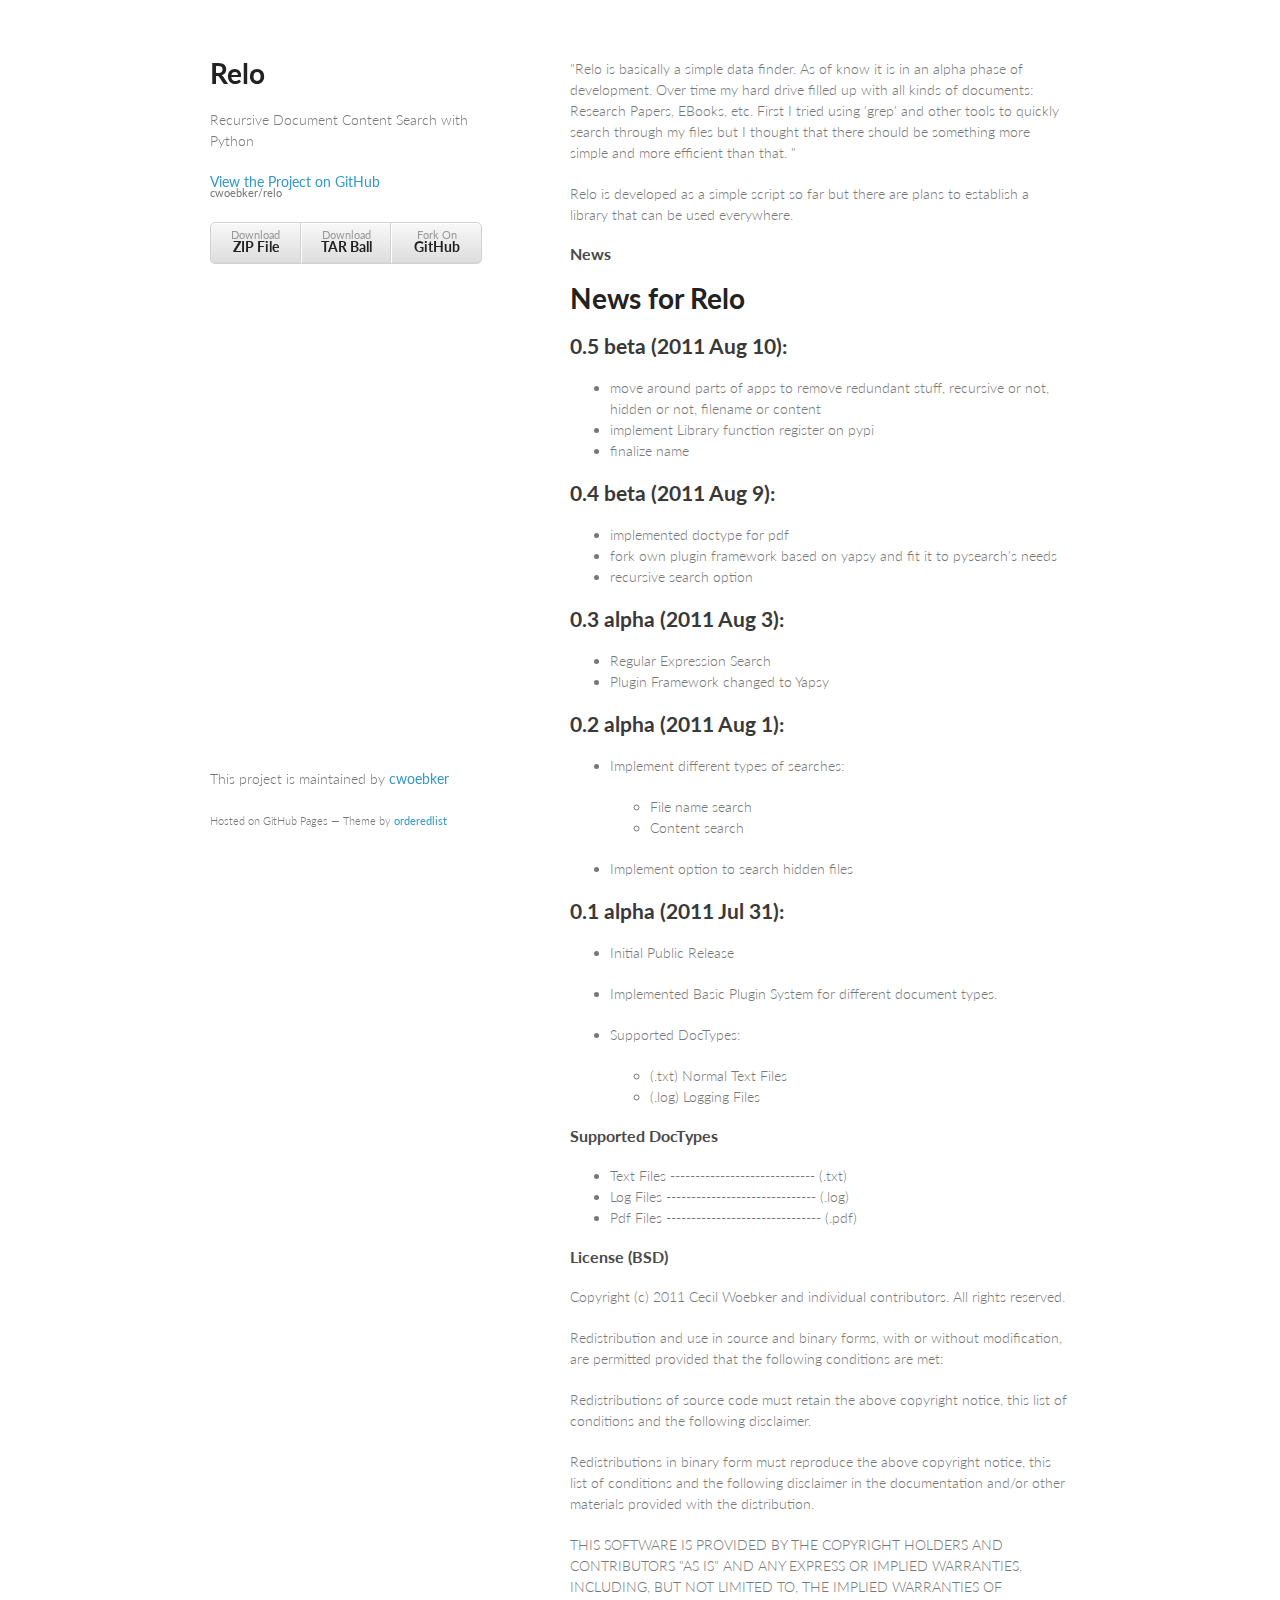
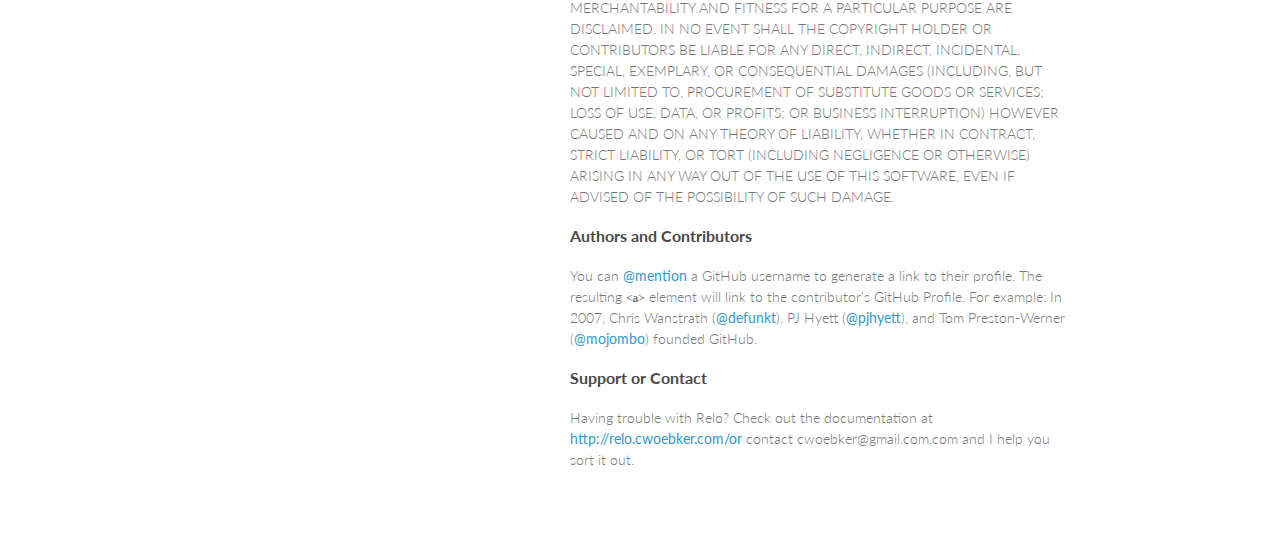
<file: index.html>
<!doctype html>
<html>
  <head>
    <meta charset="utf-8">
    <meta http-equiv="X-UA-Compatible" content="chrome=1">
    <title>Relo by cwoebker</title>
    
    <link rel="stylesheet" href="stylesheets/styles.css">
    <link rel="stylesheet" href="stylesheets/pygment_trac.css">
    <script src="javascripts/scale.fix.js"></script>
    <meta name="viewport" content="width=device-width, initial-scale=1, user-scalable=no">
    <!--[if lt IE 9]>
    <script src="//html5shiv.googlecode.com/svn/trunk/html5.js"></script>
    <![endif]-->
  </head>
  <body>
    <div class="wrapper">
      <header>
        <h1>Relo</h1>
        <p>Recursive Document Content Search with Python</p>
        <p class="view"><a href="https://github.com/cwoebker/relo">View the Project on GitHub <small>cwoebker/relo</small></a></p>
        <ul>
          <li><a href="https://github.com/cwoebker/relo/zipball/master">Download <strong>ZIP File</strong></a></li>
          <li><a href="https://github.com/cwoebker/relo/tarball/master">Download <strong>TAR Ball</strong></a></li>
          <li><a href="https://github.com/cwoebker/relo">Fork On <strong>GitHub</strong></a></li>
        </ul>
      </header>
      <section>
        <p>"Relo is basically a simple data finder. As of know it is in an alpha phase of development. Over time my hard drive filled up with all kinds of documents: Research Papers, EBooks, etc. First I tried using 'grep' and other tools to quickly search through my files but I thought that there should be something more simple and more efficient than that. " </p>

<p>Relo is developed as a simple script so far but there are plans to establish a library that can be used everywhere.</p>

<h3>News</h3>

<h1>News for Relo</h1>

<h2>0.5 beta (2011 Aug 10):</h2>

<ul>
<li>move around parts of apps to remove redundant stuff, recursive or not, hidden
or not, filename or content</li>
<li>implement Library function register on pypi</li>
<li>finalize name</li>
</ul><h2>0.4 beta (2011 Aug 9):</h2>

<ul>
<li>implemented doctype for pdf</li>
<li>fork own plugin framework based on yapsy and fit it to pysearch's needs</li>
<li>recursive search option</li>
</ul><h2>0.3 alpha (2011 Aug 3):</h2>

<ul>
<li>Regular Expression Search</li>
<li>Plugin Framework changed to Yapsy</li>
</ul><h2>0.2 alpha (2011 Aug 1):</h2>

<ul>
<li>
<p>Implement different types of searches:</p>

<ul>
<li>File name search</li>
<li>Content search</li>
</ul>
</li>
<li><p>Implement option to search hidden files</p></li>
</ul><h2>0.1 alpha (2011 Jul 31):</h2>

<ul>
<li><p>Initial Public Release</p></li>
<li><p>Implemented Basic Plugin System for different document types.</p></li>
<li>
<p>Supported DocTypes:</p>

<ul>
<li>(.txt) Normal Text Files</li>
<li>(.log) Logging Files</li>
</ul>
</li>
</ul><h3>Supported DocTypes</h3>

<ul>
<li>Text Files ----------------------------- (.txt) </li>
<li>Log Files ------------------------------ (.log) </li>
<li>Pdf Files ------------------------------- (.pdf)</li>
</ul><h3>License (BSD)</h3>

<p>Copyright (c) 2011 Cecil Woebker and individual contributors.
All rights reserved.</p>

<p>Redistribution and use in source and binary forms, with or without modification, are
permitted provided that the following conditions are met:</p>

<p>Redistributions of source code must retain the above copyright notice, this list of
conditions and the following disclaimer.</p>

<p>Redistributions in binary form must reproduce the above copyright notice, this list 
of conditions and the following disclaimer in the documentation and/or other 
materials provided with the distribution.</p>

<p>THIS SOFTWARE IS PROVIDED BY THE COPYRIGHT HOLDERS AND CONTRIBUTORS "AS IS" AND ANY 
EXPRESS OR IMPLIED WARRANTIES, INCLUDING, BUT NOT LIMITED TO, THE IMPLIED WARRANTIES 
OF MERCHANTABILITY AND FITNESS FOR A PARTICULAR PURPOSE ARE DISCLAIMED. IN NO EVENT 
SHALL THE COPYRIGHT HOLDER OR CONTRIBUTORS BE LIABLE FOR ANY DIRECT, INDIRECT, 
INCIDENTAL, SPECIAL, EXEMPLARY, OR CONSEQUENTIAL DAMAGES (INCLUDING, BUT NOT LIMITED 
TO, PROCUREMENT OF SUBSTITUTE GOODS OR SERVICES; LOSS OF USE, DATA, OR PROFITS; OR 
BUSINESS INTERRUPTION) HOWEVER CAUSED AND ON ANY THEORY OF LIABILITY, WHETHER IN 
CONTRACT, STRICT LIABILITY, OR TORT (INCLUDING NEGLIGENCE OR OTHERWISE) ARISING IN 
ANY WAY OUT OF THE USE OF THIS SOFTWARE, EVEN IF ADVISED OF THE POSSIBILITY OF SUCH 
DAMAGE.</p>

<h3>Authors and Contributors</h3>

<p>You can <a href="https://github.com/blog/821" class="user-mention">@mention</a> a GitHub username to generate a link to their profile. The resulting <code>&lt;a&gt;</code> element will link to the contributor's GitHub Profile. For example: In 2007, Chris Wanstrath (<a href="/defunkt" class="user-mention">@defunkt</a>), PJ Hyett (<a href="/pjhyett" class="user-mention">@pjhyett</a>), and Tom Preston-Werner (<a href="/mojombo" class="user-mention">@mojombo</a>) founded GitHub.</p>

<h3>Support or Contact</h3>

<p>Having trouble with Relo? Check out the documentation at <a href="http://relo.cwoebker.com/or">http://relo.cwoebker.com/or</a> contact cwoebker@gmail.com.com and I help you sort it out.</p>
      </section>
      <footer>
        <p>This project is maintained by <a href="https://github.com/cwoebker">cwoebker</a></p>
        <p><small>Hosted on GitHub Pages &mdash; Theme by <a href="https://github.com/orderedlist">orderedlist</a></small></p>
      </footer>
    </div>
    <!--[if !IE]><script>fixScale(document);</script><!--<![endif]-->
  </body>
</html>
</file>
<file: stylesheets/styles.css>
@import url(https://fonts.googleapis.com/css?family=Lato:300italic,700italic,300,700);

body {
  padding:50px;
  font:14px/1.5 Lato, "Helvetica Neue", Helvetica, Arial, sans-serif;
  color:#777;
  font-weight:300;
}

h1, h2, h3, h4, h5, h6 {
  color:#222;
  margin:0 0 20px;
}

p, ul, ol, table, pre, dl {
  margin:0 0 20px;
}

h1, h2, h3 {
  line-height:1.1;
}

h1 {
  font-size:28px;
}

h2 {
  color:#393939;
}

h3, h4, h5, h6 {
  color:#494949;
}

a {
  color:#39c;
  font-weight:400;
  text-decoration:none;
}

a small {
  font-size:11px;
  color:#777;
  margin-top:-0.6em;
  display:block;
}

.wrapper {
  width:860px;
  margin:0 auto;
}

blockquote {
  border-left:1px solid #e5e5e5;
  margin:0;
  padding:0 0 0 20px;
  font-style:italic;
}

code, pre {
  font-family:Monaco, Bitstream Vera Sans Mono, Lucida Console, Terminal;
  color:#333;
  font-size:12px;
}

pre {
  padding:8px 15px;
  background: #f8f8f8;  
  border-radius:5px;
  border:1px solid #e5e5e5;
  overflow-x: auto;
}

table {
  width:100%;
  border-collapse:collapse;
}

th, td {
  text-align:left;
  padding:5px 10px;
  border-bottom:1px solid #e5e5e5;
}

dt {
  color:#444;
  font-weight:700;
}

th {
  color:#444;
}

img {
  max-width:100%;
}

header {
  width:270px;
  float:left;
  position:fixed;
}

header ul {
  list-style:none;
  height:40px;
  
  padding:0;
  
  background: #eee;
  background: -moz-linear-gradient(top, #f8f8f8 0%, #dddddd 100%);
  background: -webkit-gradient(linear, left top, left bottom, color-stop(0%,#f8f8f8), color-stop(100%,#dddddd));
  background: -webkit-linear-gradient(top, #f8f8f8 0%,#dddddd 100%);
  background: -o-linear-gradient(top, #f8f8f8 0%,#dddddd 100%);
  background: -ms-linear-gradient(top, #f8f8f8 0%,#dddddd 100%);
  background: linear-gradient(top, #f8f8f8 0%,#dddddd 100%);
  
  border-radius:5px;
  border:1px solid #d2d2d2;
  box-shadow:inset #fff 0 1px 0, inset rgba(0,0,0,0.03) 0 -1px 0;
  width:270px;
}

header li {
  width:89px;
  float:left;
  border-right:1px solid #d2d2d2;
  height:40px;
}

header ul a {
  line-height:1;
  font-size:11px;
  color:#999;
  display:block;
  text-align:center;
  padding-top:6px;
  height:40px;
}

strong {
  color:#222;
  font-weight:700;
}

header ul li + li {
  width:88px;
  border-left:1px solid #fff;
}

header ul li + li + li {
  border-right:none;
  width:89px;
}

header ul a strong {
  font-size:14px;
  display:block;
  color:#222;
}

section {
  width:500px;
  float:right;
  padding-bottom:50px;
}

small {
  font-size:11px;
}

hr {
  border:0;
  background:#aaa;
  height:1px;
  margin:0 0 20px;
}

footer {
  width:270px;
  float:left;
  position:fixed;
  bottom:50px;
}

@media print, screen and (max-width: 960px) {
  
  div.wrapper {
    width:auto;
    margin:0;
  }
  
  header, section, footer {
    float:none;
    position:static;
    width:auto;
  }
  
  header {
    padding-right:320px;
  }
  
  section {
    border:1px solid #e5e5e5;
    border-width:1px 0;
    padding:20px 0;
    margin:0 0 20px;
  }
  
  header a small {
    display:inline;
  }
  
  header ul {
    position:absolute;
    right:50px;
    top:52px;
  }
}

@media print, screen and (max-width: 720px) {
  body {
    word-wrap:break-word;
  }
  
  header {
    padding:0;
  }
  
  header ul, header p.view {
    position:static;
  }
}

@media print, screen and (max-width: 480px) {
  body {
    padding:15px;
  }
  
  header ul {
    display:none;
  }
}

@media print {
  body {
    padding:0.4in;
    font-size:12pt;
    color:#444;
  }
}
</file>
<file: stylesheets/pygment_trac.css>
.highlight  { background: #ffffff; }
.highlight .c { color: #999988; font-style: italic } /* Comment */
.highlight .err { color: #a61717; background-color: #e3d2d2 } /* Error */
.highlight .k { font-weight: bold } /* Keyword */
.highlight .o { font-weight: bold } /* Operator */
.highlight .cm { color: #999988; font-style: italic } /* Comment.Multiline */
.highlight .cp { color: #999999; font-weight: bold } /* Comment.Preproc */
.highlight .c1 { color: #999988; font-style: italic } /* Comment.Single */
.highlight .cs { color: #999999; font-weight: bold; font-style: italic } /* Comment.Special */
.highlight .gd { color: #000000; background-color: #ffdddd } /* Generic.Deleted */
.highlight .gd .x { color: #000000; background-color: #ffaaaa } /* Generic.Deleted.Specific */
.highlight .ge { font-style: italic } /* Generic.Emph */
.highlight .gr { color: #aa0000 } /* Generic.Error */
.highlight .gh { color: #999999 } /* Generic.Heading */
.highlight .gi { color: #000000; background-color: #ddffdd } /* Generic.Inserted */
.highlight .gi .x { color: #000000; background-color: #aaffaa } /* Generic.Inserted.Specific */
.highlight .go { color: #888888 } /* Generic.Output */
.highlight .gp { color: #555555 } /* Generic.Prompt */
.highlight .gs { font-weight: bold } /* Generic.Strong */
.highlight .gu { color: #800080; font-weight: bold; } /* Generic.Subheading */
.highlight .gt { color: #aa0000 } /* Generic.Traceback */
.highlight .kc { font-weight: bold } /* Keyword.Constant */
.highlight .kd { font-weight: bold } /* Keyword.Declaration */
.highlight .kn { font-weight: bold } /* Keyword.Namespace */
.highlight .kp { font-weight: bold } /* Keyword.Pseudo */
.highlight .kr { font-weight: bold } /* Keyword.Reserved */
.highlight .kt { color: #445588; font-weight: bold } /* Keyword.Type */
.highlight .m { color: #009999 } /* Literal.Number */
.highlight .s { color: #d14 } /* Literal.String */
.highlight .na { color: #008080 } /* Name.Attribute */
.highlight .nb { color: #0086B3 } /* Name.Builtin */
.highlight .nc { color: #445588; font-weight: bold } /* Name.Class */
.highlight .no { color: #008080 } /* Name.Constant */
.highlight .ni { color: #800080 } /* Name.Entity */
.highlight .ne { color: #990000; font-weight: bold } /* Name.Exception */
.highlight .nf { color: #990000; font-weight: bold } /* Name.Function */
.highlight .nn { color: #555555 } /* Name.Namespace */
.highlight .nt { color: #000080 } /* Name.Tag */
.highlight .nv { color: #008080 } /* Name.Variable */
.highlight .ow { font-weight: bold } /* Operator.Word */
.highlight .w { color: #bbbbbb } /* Text.Whitespace */
.highlight .mf { color: #009999 } /* Literal.Number.Float */
.highlight .mh { color: #009999 } /* Literal.Number.Hex */
.highlight .mi { color: #009999 } /* Literal.Number.Integer */
.highlight .mo { color: #009999 } /* Literal.Number.Oct */
.highlight .sb { color: #d14 } /* Literal.String.Backtick */
.highlight .sc { color: #d14 } /* Literal.String.Char */
.highlight .sd { color: #d14 } /* Literal.String.Doc */
.highlight .s2 { color: #d14 } /* Literal.String.Double */
.highlight .se { color: #d14 } /* Literal.String.Escape */
.highlight .sh { color: #d14 } /* Literal.String.Heredoc */
.highlight .si { color: #d14 } /* Literal.String.Interpol */
.highlight .sx { color: #d14 } /* Literal.String.Other */
.highlight .sr { color: #009926 } /* Literal.String.Regex */
.highlight .s1 { color: #d14 } /* Literal.String.Single */
.highlight .ss { color: #990073 } /* Literal.String.Symbol */
.highlight .bp { color: #999999 } /* Name.Builtin.Pseudo */
.highlight .vc { color: #008080 } /* Name.Variable.Class */
.highlight .vg { color: #008080 } /* Name.Variable.Global */
.highlight .vi { color: #008080 } /* Name.Variable.Instance */
.highlight .il { color: #009999 } /* Literal.Number.Integer.Long */

.type-csharp .highlight .k { color: #0000FF }
.type-csharp .highlight .kt { color: #0000FF }
.type-csharp .highlight .nf { color: #000000; font-weight: normal }
.type-csharp .highlight .nc { color: #2B91AF }
.type-csharp .highlight .nn { color: #000000 }
.type-csharp .highlight .s { color: #A31515 }
.type-csharp .highlight .sc { color: #A31515 }
</file>
